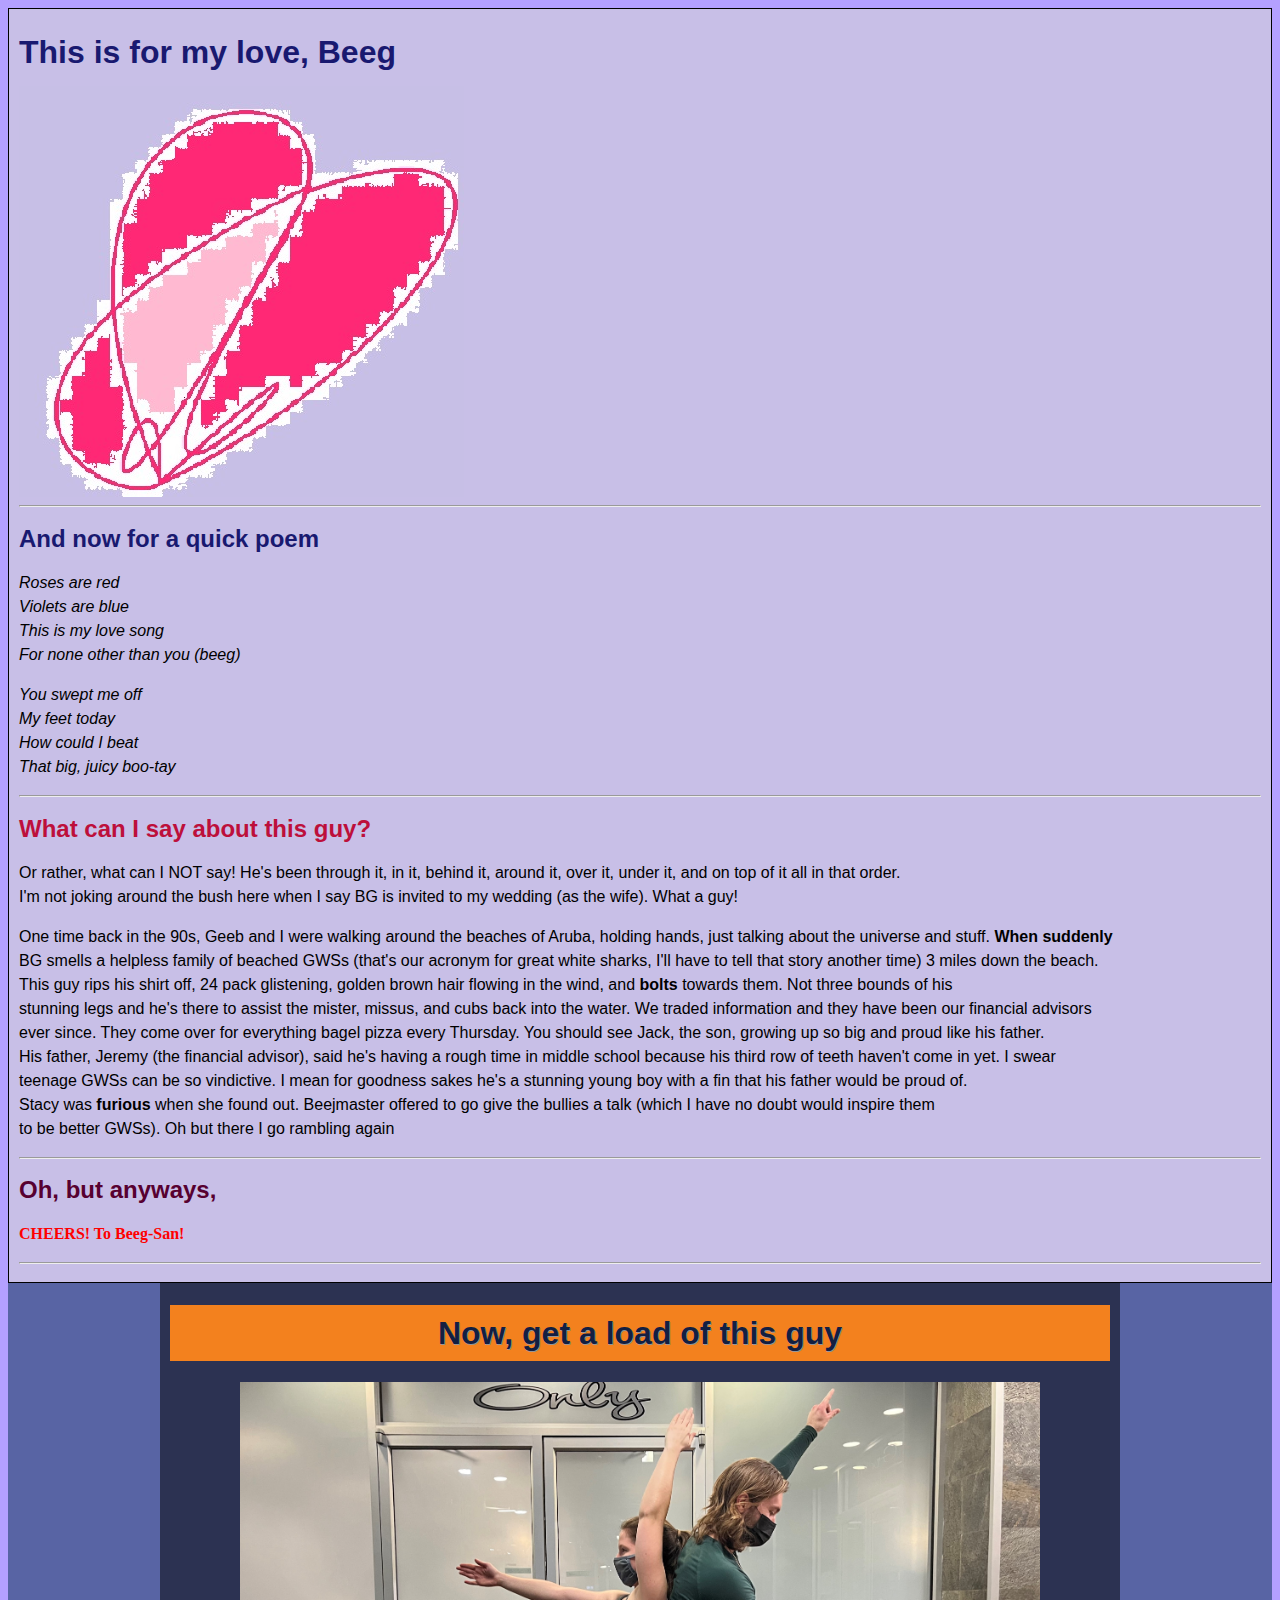
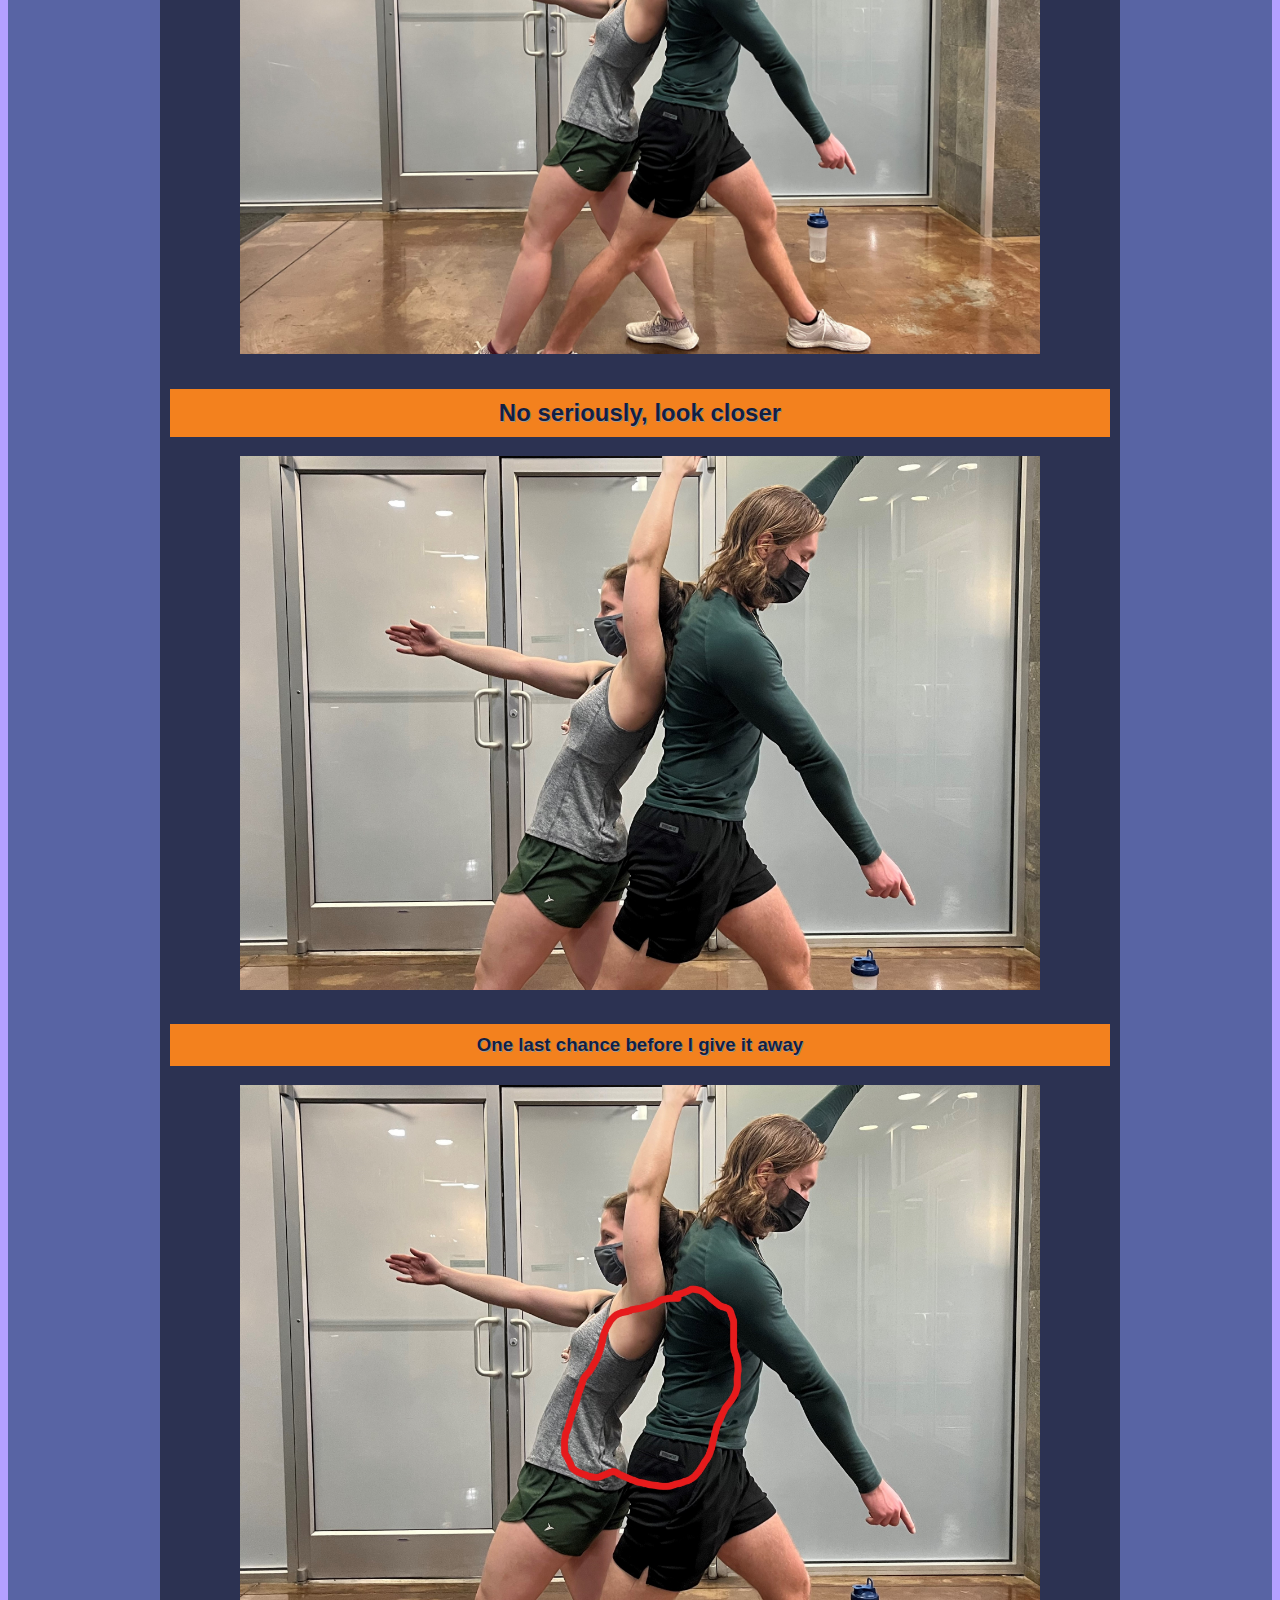
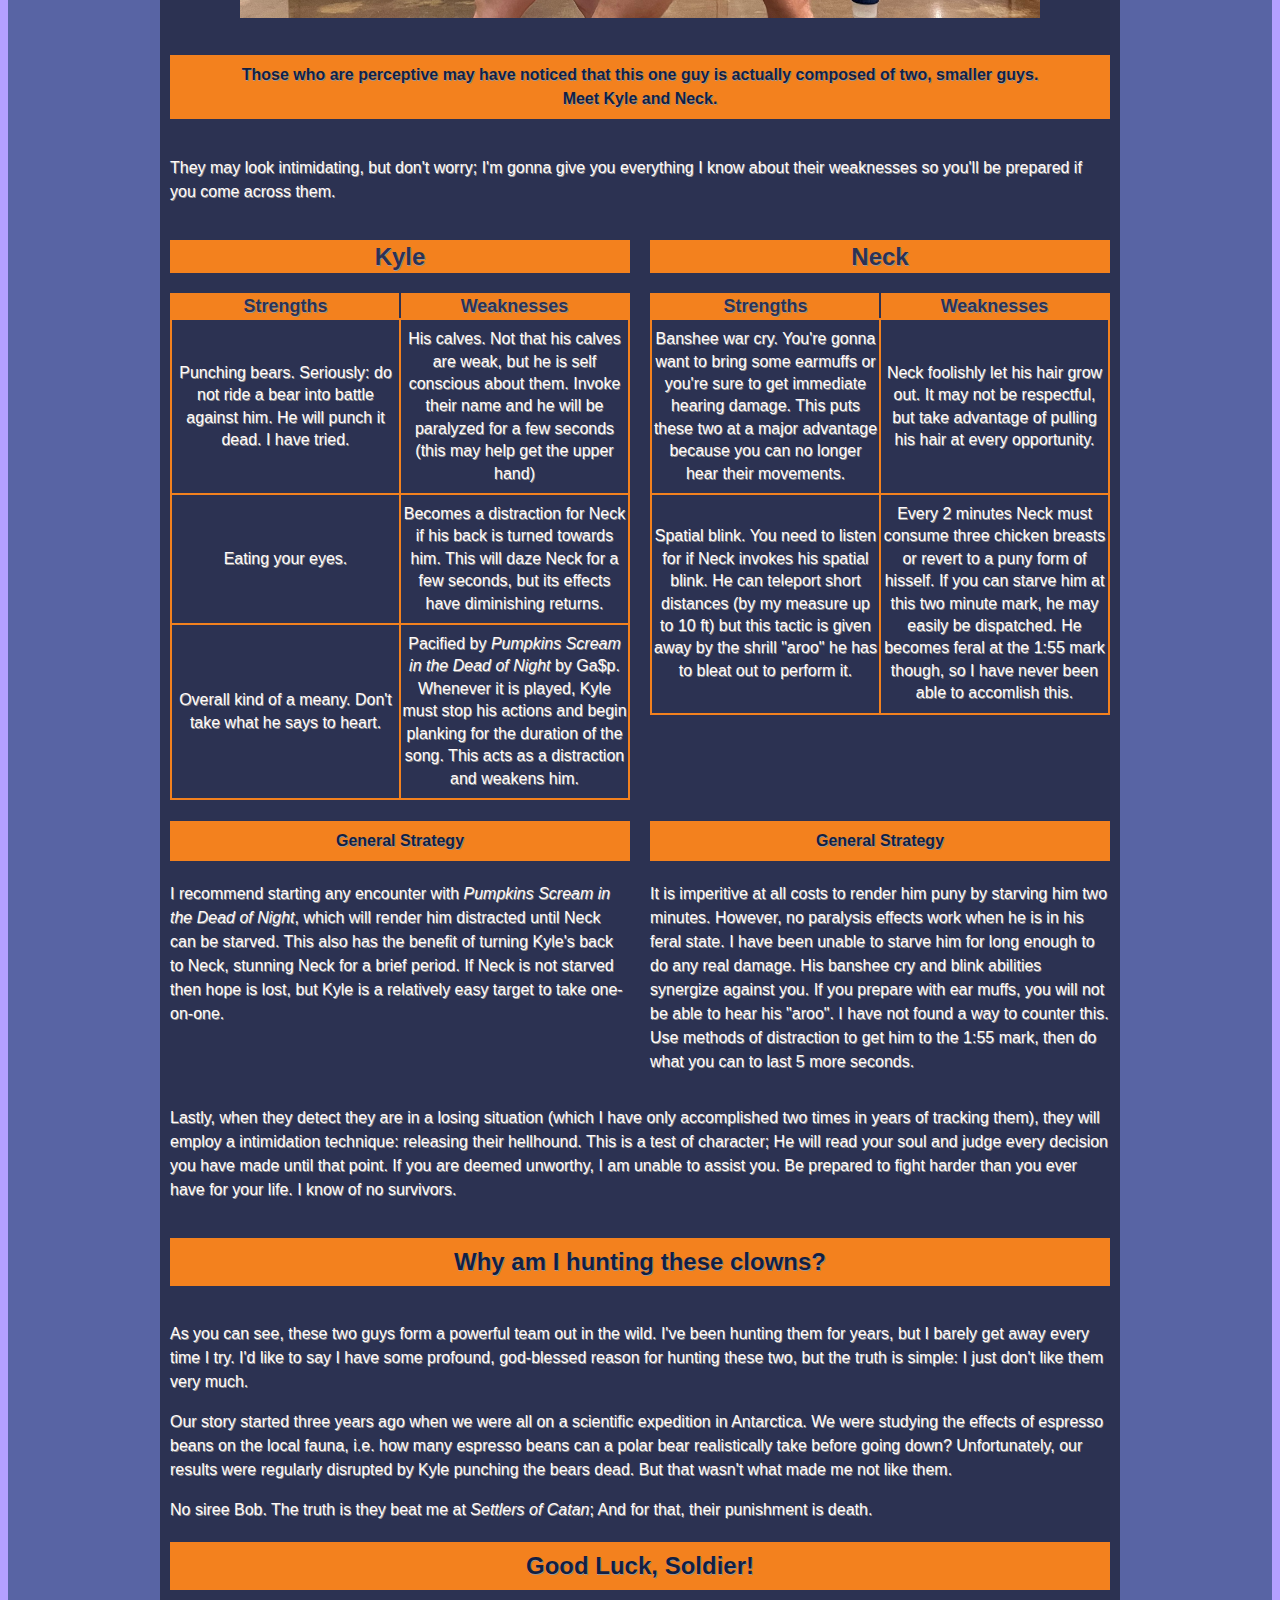
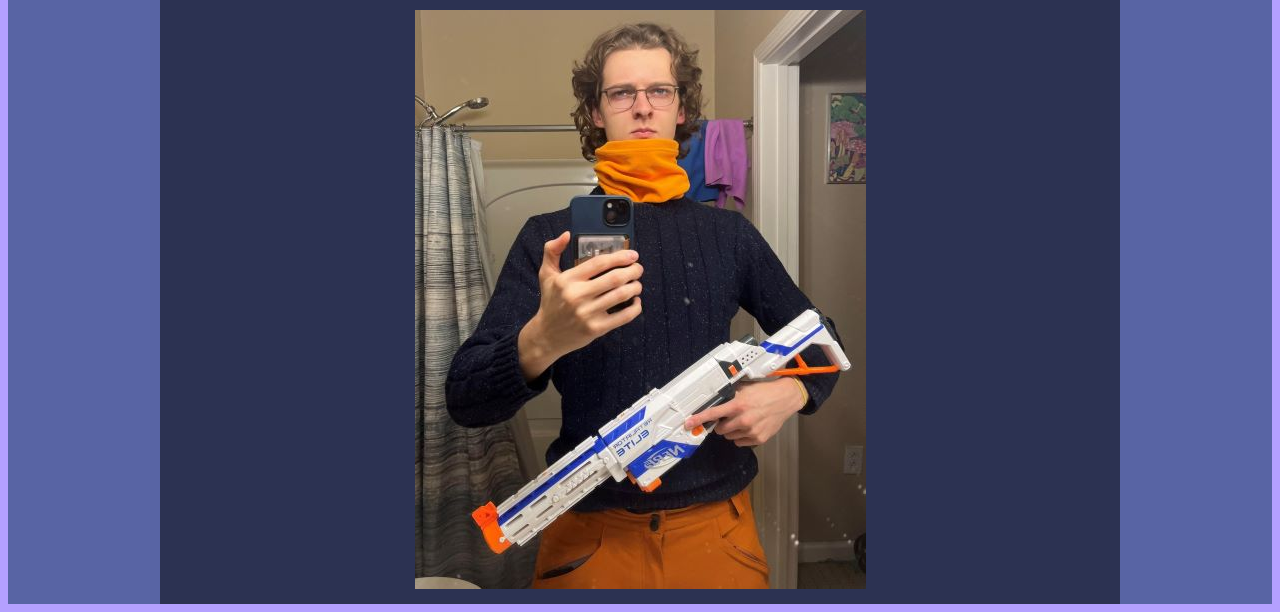
<file: index.html>
<html>

<head>
  <title>
    Hey There, Killers!
  </title>
  <link href="styles/styles.css" type="text/css" , rel="stylesheet" />
  <link rel="stylesheet" type="text/css" href="styles/960_12_col.css" />
</head>

<body>
  <div class='page'>
    <h1>
      This is for my love, Beeg
    </h1>
    <img src="images/Lovely Heart.jpg">
    <hr />
    <h2>
      And now for a quick poem
    </h2>
    <div id="poem">
      <p>
        Roses are red <br />
        Violets are blue <br />
        This is my love song <br />
        For none other than you (beeg) <br />
      </p>
      <p>
        You swept me off <br />
        My feet today <br />
        How could I beat <br />
        That big, juicy boo-tay <br/>
      </p>
    </div>
    <hr />
    <div id="gushing">
      <h2>
        What can I say about this guy?
      </h2>
      <p>
        Or rather, what can I NOT say! He's been through it, in it, behind it, around it, over it, under it, and on top of it all in that order. <br />
        I'm not joking around the bush here when I say BG is invited to my wedding (as the wife). What a guy!
      </p>
      <p>
        One time back in the 90s, Geeb and I were walking around the beaches of Aruba, holding hands, just talking about the universe and stuff. <b>When suddenly</b> <br/>
        BG smells a helpless family of beached GWSs (that's our acronym for great white sharks, I'll have to tell that story another time) 3 miles down the beach. <br />
        This guy rips his shirt off, 24 pack glistening, golden brown hair flowing in the wind, and <b>bolts</b> towards them. Not three bounds of his <br />
        stunning legs and he's there to assist the mister, missus, and cubs back into the water. We traded information and they have been our financial advisors <br />
        ever since. They come over for everything bagel pizza every Thursday. You should see Jack, the son, growing up so big and proud like his father. <br />
        His father, Jeremy (the financial advisor), said he's having a rough time in middle school because his third row of teeth haven't come in yet. I swear <br />
        teenage GWSs can be so vindictive. I mean for goodness sakes he's a stunning young boy with a fin that his father would be proud of. <br />
        Stacy was <b>furious</b> when she found out. Beejmaster offered to go give the bullies a talk (which I have no doubt would inspire them <br />
        to be better GWSs). Oh but there I go rambling again
      </p>
    </div>
    <hr />
    <div class="cheers">
      <h2>Oh, but anyways,</h2>
      <p><b>CHEERS! To Beeg-San!</b></p>
    </div>  
    <hr />
  </div>
  <div class="page2" id="KandN">
    <div class="page2_content container_12">
      <div class="grid_12">
        <h1 class="heading">Now, get a load of this guy</h1>
        <img src="images/KnN.jpg" class="large align-center"/>
      </div>
      <div class="grid_12">
        <h2 class="heading">No seriously, look closer</h2>
        <img src="images/KnN_2.jpg" class="large align-center"/>
      </div>
      <div class="grid_12">
        <h3 class="heading">One last chance before I give it away</h3>
        <img src="images/KnN_3.jpg" class="large align-center"/>
      </div>
      <div class="grid_12">
        <h4 class="heading">
          Those who are perceptive may have noticed that this one guy is actually composed of two, smaller guys. <br />
          Meet Kyle and Neck.
        </h4>
      </div>
      <p class="grid_12">
        They may look intimidating, but don't worry; I'm gonna give you everything I know about their weaknesses so you'll be prepared
        if you come across them. <br />
      </p>
      <div class="strengths_and_weaknesses clearfix">
        <div class="grid_6">
          <h2 class="title">Kyle</h2>
          <table>
            <tr>
              <th class="strengths">Strengths</th>
              <th class="weaknesses">Weaknesses</th>
            </tr>
            <tr>
              <td>
                Punching bears. Seriously: do not ride a bear into battle against him. He will punch it dead. I have tried.
              </td>
              <td>
                His calves. Not that his calves are weak, but he is self conscious about them. Invoke their name and he will be paralyzed for a few seconds (this may help get the upper hand)
              </td>
            </tr>
            <tr>
              <td>
                Eating your eyes.
              </td>
              <td>
                Becomes a distraction for Neck if his back is turned towards him. This will daze Neck for a few seconds,
                but its effects have diminishing returns.
              </td>
            </tr>
            <tr>
              <td>
                Overall kind of a meany. Don't take what he says to heart.
              </td>
              <td>
                Pacified by <em>Pumpkins Scream in the Dead of Night</em> by Ga$p. Whenever it is played, Kyle must stop his actions and begin planking for the
                duration of the song. This acts as a distraction and weakens him.
              </td>
            </tr>
          </table>
        </div>
        <div class="grid_6">
          <h2 class="title">Neck</h2>
          <table>
            <tr>
              <th class="strengths">Strengths</th>
              <th class="weaknesses">Weaknesses</th>
            </tr>
            <tr>
              <td>
                Banshee war cry. You're gonna want to bring some earmuffs or you're sure to get immediate hearing damage.
                This puts these two at a major advantage because you can no longer hear their movements.
              </td>
              <td>
                Neck foolishly let his hair grow out. It may not be respectful, but take advantage of pulling his hair at every opportunity.
              </td>
            </tr>
            <tr>
              <td>
                Spatial blink. You need to listen for if Neck invokes his spatial blink. He can teleport short distances (by my measure up to 10 ft)
                but this tactic is given away by the shrill "aroo" he has to bleat out to perform it.
              </td>
              <td>
                Every 2 minutes Neck must consume three chicken breasts or revert to a puny form of hisself. If you can starve him at this two
                minute mark, he may easily be dispatched. He becomes feral at the 1:55 mark though, so I have never been able to accomlish this.
              </td>
            </tr>
          </table>
        </div>
      </div>
      <div class="strategy">
        <div class="grid_6">
          <h4 class="heading">General Strategy</h4>
          <p>
            I recommend starting any encounter with <em>Pumpkins Scream in the Dead of Night</em>, which will
            render him distracted until Neck can be starved. This also has the benefit of turning Kyle's back
            to Neck, stunning Neck for a brief period. If Neck is not starved then hope is lost, but
            Kyle is a relatively easy target to take one-on-one.
          </p>
        </div>
        <div class="grid_6">
          <h4 class="heading">General Strategy</h4>
          <p>
            It is imperitive at all costs to render him puny by starving him two minutes. However, no
            paralysis effects work when he is in his feral state. I have been unable to starve him for long
            enough to do any real damage. His banshee cry and blink abilities synergize against you. If
            you prepare with ear muffs, you will not be able to hear his "aroo". I  have not found a way
            to counter this. Use methods of distraction to get him to the 1:55 mark, then do what you
            can to last 5 more seconds.
          </p>
        </div>
      </div>
      <p class="grid_12">
        Lastly, when they detect they are in a losing situation (which I have only accomplished two times in years of tracking them), they will employ
        a intimidation technique: releasing their hellhound. This is a test of character; He will read your soul and judge every decision you have made until that point.
        If you are deemed unworthy, I am unable to assist you. Be prepared to fight harder than you ever have for your life. I know of no survivors.
      </p>
      <div class="grid_12">
        <h2 class="heading">
          Why am I hunting these clowns?
        </h2>
      </div>
      <div class="grid_12 debrief">
        <p class=>
          As you can see, these two guys form a powerful team out in the wild. I've been hunting them for years, but I barely get away every time I try.
          I'd like to say I have some profound, god-blessed reason for hunting these two, but the truth is simple: I just don't like them very much.
        </p>
        <p>
          Our story started three years ago when we were all on a scientific expedition in Antarctica. We were studying the effects of espresso beans on the
          local fauna, i.e. how many espresso beans can a polar bear realistically take before going down? Unfortunately, our results were regularly disrupted
          by Kyle punching the bears dead. But that wasn't what made me not like them.
        </p>
        <p>
          No siree Bob. The truth is they beat me at <em>Settlers of Catan</em>; And for that, their punishment
          is death.
        </p>
        <h2 class="heading">Good Luck, Soldier!</h2>
        <img src="images/good_luck_soldier.jpg" class="align-center">
      </div>
    </div>
  </div>
</body>

</html>
</file>
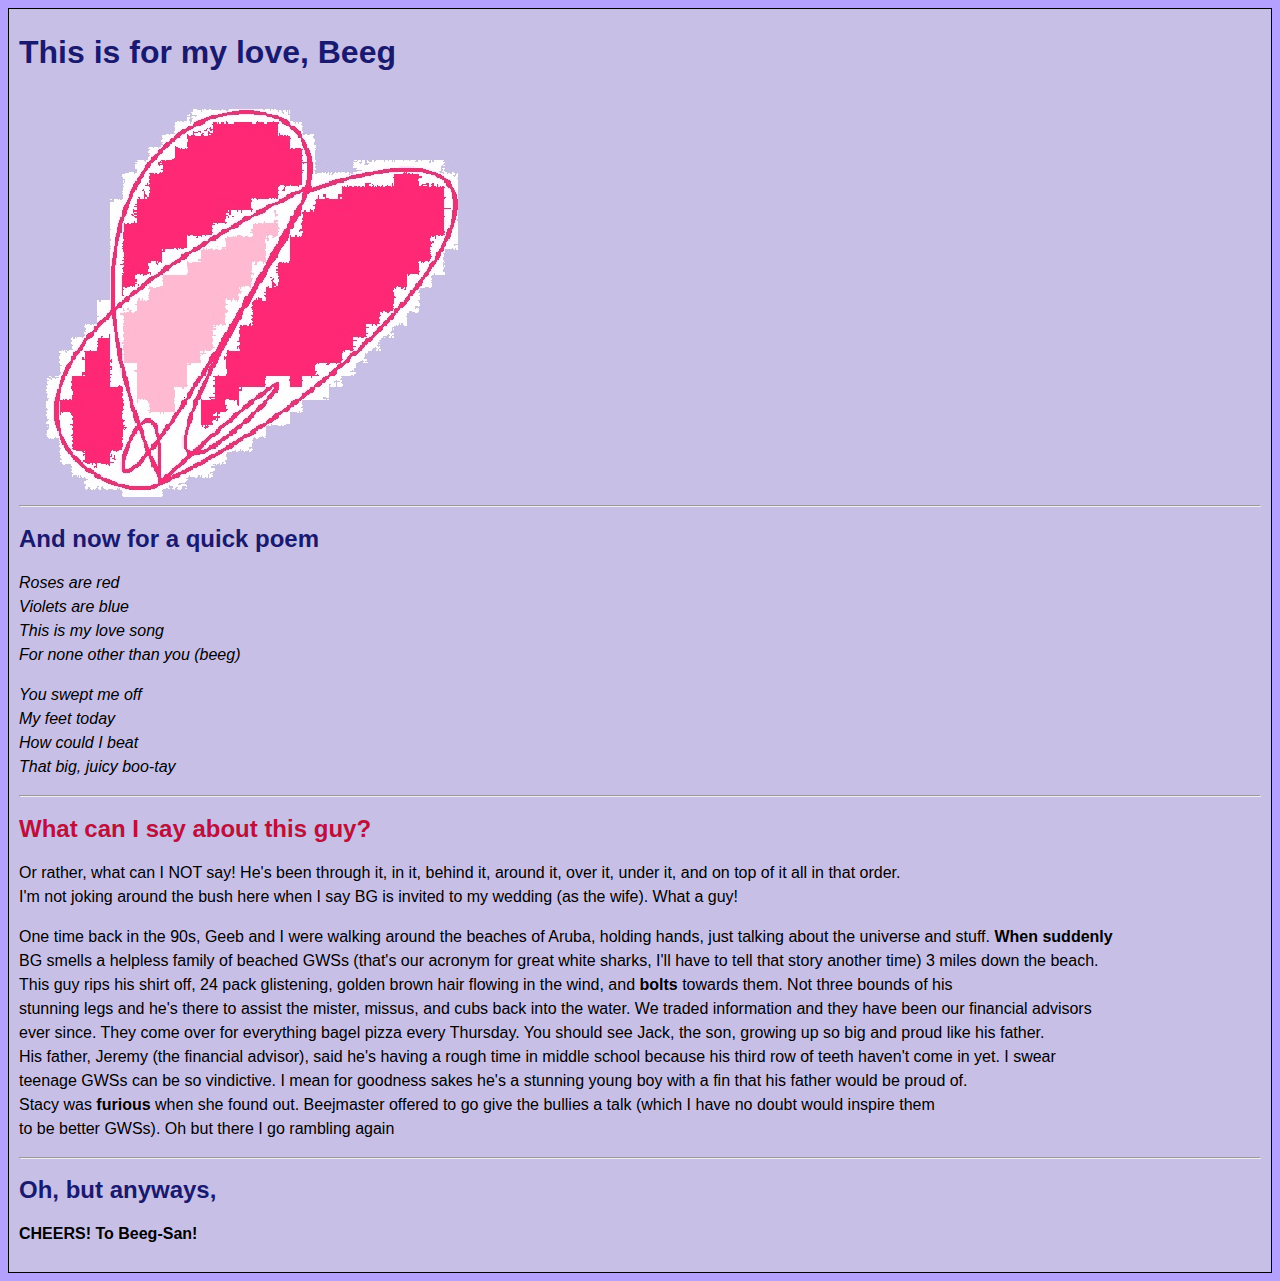
<file: hello_world.html>
<html>

<head>
  <title>
    Hello, Bitch
  </title>
  <link href="styles/styles.css" type="text/css" , rel="stylesheet" />
</head>

<body>
  <div class='page'>
    <h1>
      This is for my love, Beeg
    </h1>
    <img src="images/Lovely Heart.jpg">

    <hr />
    <h2>
      And now for a quick poem
    </h2>
    <div id="poem">
      <p>
        Roses are red <br />
        Violets are blue <br />
        This is my love song <br />
        For none other than you (beeg) <br />
      </p>
      <p>
        You swept me off <br />
        My feet today <br />
        How could I beat <br />
        That big, juicy boo-tay <br/>
      </p>
    </div>
    <hr />
    <div id="gushing">
      <h2>
        What can I say about this guy?
      </h2>
      <p>
        Or rather, what can I NOT say! He's been through it, in it, behind it, around it, over it, under it, and on top of it all in that order. <br />
        I'm not joking around the bush here when I say BG is invited to my wedding (as the wife). What a guy!
      </p>
      <p>
        One time back in the 90s, Geeb and I were walking around the beaches of Aruba, holding hands, just talking about the universe and stuff. <b>When suddenly</b> <br/>
        BG smells a helpless family of beached GWSs (that's our acronym for great white sharks, I'll have to tell that story another time) 3 miles down the beach. <br />
        This guy rips his shirt off, 24 pack glistening, golden brown hair flowing in the wind, and <b>bolts</b> towards them. Not three bounds of his <br />
        stunning legs and he's there to assist the mister, missus, and cubs back into the water. We traded information and they have been our financial advisors <br />
        ever since. They come over for everything bagel pizza every Thursday. You should see Jack, the son, growing up so big and proud like his father. <br />
        His father, Jeremy (the financial advisor), said he's having a rough time in middle school because his third row of teeth haven't come in yet. I swear <br />
        teenage GWSs can be so vindictive. I mean for goodness sakes he's a stunning young boy with a fin that his father would be proud of. <br />
        Stacy was <b>furious</b> when she found out. Beejmaster offered to go give the bullies a talk (which I have no doubt would inspire them <br />
        to be better GWSs). Oh but there I go rambling again
      </p>
    </div>
    <hr />
    <div id="cheers">
      <h2>Oh, but anyways,</h2>
      <p><b>CHEERS! To Beeg-San!</b></p>
    </div>
  </div>
</body>

</html>
</file>
<file: styles/styles.css>
body {
    font-family: arial;
    background-color: rgb(180, 160, 255);
    line-height: 1.5em;
}
.page {    
    border: 1px solid black;
    padding: 10px;
    background-color: rgb(200, 191, 231);
}
.page2 {
    background-color: rgb(88, 100, 164);
    margin: 0%;
}
.page2_content {
    background-color: rgb(44, 50, 82);
    color: snow;
    text-shadow: .75px .75px #969696;
    font-family: Verdana, Geneva, Tahoma, sans-serif;
}
h1, h2 {
    color: midnightblue;
}
img {
    padding-left: 0px;
    padding-top: 0%;
}
#poem {
    font-style: italic;
    font-family:Verdana, Geneva, Tahoma, sans-serif
}
#gushing>h2 {
    color: rgb(189, 15, 59);
}
.cheers>h2 {
    color: rgb(87, 0, 48);
}
.cheers>p {
    font-family: cursive;
    color: red;
}
.heading {
    background-color: rgb(243, 129, 30);
    color:rgb(19, 31, 65);
    text-align: center;
    padding: 0.5em;
} 
.weaknesses {
    font-family: 'Segoe UI', Tahoma, Geneva, Verdana, sans-serif;
    font-size: large;
    font-weight: bolder;
    color:maroon;
}
.strengths {
    font-family: 'Segoe UI', Tahoma, Geneva, Verdana, sans-serif;
    font-size: large;
    color: rgb(0, 128, 55);
    font-weight: bolder;
}
table, th, td {
    border: 2px solid rgb(243, 129, 30);
    border-collapse: collapse;
    color: snow;
}
th, td {
    width: 50%;
    text-align: center;
}
td {
    padding-top: 0.5em;
    padding-bottom: 0.5em;
}
.title {
    background-color: rgb(243, 129, 30);
    color:rgb(44, 50, 82);
    text-align: center;
    padding: 0.2em;
}
.strengths {
    border-right: 2px solid rgb(44, 50, 82);
    background-color: rgb(243, 129, 30);
    color:rgb(44, 50, 82);
}
.weaknesses {
    border-left: 2px solid rgb(44, 50, 82);
    background-color: rgb(243, 129, 30);
    color:rgb(44, 50, 82);
}
td {
    line-height: 1.4em;
}
.debrief img {
    text-align: center;
}
img.align-center {
    display: block;
    margin: auto;
    padding-bottom: 15px;
}
img.large {
    width: 940px;
    width: 800px;
}
</file>
<file: styles/960_12_col.css>
/*
  960 Grid System ~ Core CSS.
  Learn more ~ http://960.gs/

  Licensed under GPL and MIT.
*/

/*
  Forces backgrounds to span full width,
  even if there is horizontal scrolling.
  Increase this if your layout is wider.

  Note: IE6 works fine without this fix.
*/

body {
  min-width: 960px;
}

/* `Container
----------------------------------------------------------------------------------------------------*/

.container_12 {
  margin-left: auto;
  margin-right: auto;
  width: 960px;
}

/* `Grid >> Global
----------------------------------------------------------------------------------------------------*/

.grid_1,
.grid_2,
.grid_3,
.grid_4,
.grid_5,
.grid_6,
.grid_7,
.grid_8,
.grid_9,
.grid_10,
.grid_11,
.grid_12 {
  display: inline;
  float: left;
  margin-left: 10px;
  margin-right: 10px;
}

.push_1, .pull_1,
.push_2, .pull_2,
.push_3, .pull_3,
.push_4, .pull_4,
.push_5, .pull_5,
.push_6, .pull_6,
.push_7, .pull_7,
.push_8, .pull_8,
.push_9, .pull_9,
.push_10, .pull_10,
.push_11, .pull_11 {
  position: relative;
}

/* `Grid >> Children (Alpha ~ First, Omega ~ Last)
----------------------------------------------------------------------------------------------------*/

.alpha {
  margin-left: 0;
}

.omega {
  margin-right: 0;
}

/* `Grid >> 12 Columns
----------------------------------------------------------------------------------------------------*/

.container_12 .grid_1 {
  width: 60px;
}

.container_12 .grid_2 {
  width: 140px;
}

.container_12 .grid_3 {
  width: 220px;
}

.container_12 .grid_4 {
  width: 300px;
}

.container_12 .grid_5 {
  width: 380px;
}

.container_12 .grid_6 {
  width: 460px;
}

.container_12 .grid_7 {
  width: 540px;
}

.container_12 .grid_8 {
  width: 620px;
}

.container_12 .grid_9 {
  width: 700px;
}

.container_12 .grid_10 {
  width: 780px;
}

.container_12 .grid_11 {
  width: 860px;
}

.container_12 .grid_12 {
  width: 940px;
}

/* `Prefix Extra Space >> 12 Columns
----------------------------------------------------------------------------------------------------*/

.container_12 .prefix_1 {
  padding-left: 80px;
}

.container_12 .prefix_2 {
  padding-left: 160px;
}

.container_12 .prefix_3 {
  padding-left: 240px;
}

.container_12 .prefix_4 {
  padding-left: 320px;
}

.container_12 .prefix_5 {
  padding-left: 400px;
}

.container_12 .prefix_6 {
  padding-left: 480px;
}

.container_12 .prefix_7 {
  padding-left: 560px;
}

.container_12 .prefix_8 {
  padding-left: 640px;
}

.container_12 .prefix_9 {
  padding-left: 720px;
}

.container_12 .prefix_10 {
  padding-left: 800px;
}

.container_12 .prefix_11 {
  padding-left: 880px;
}

/* `Suffix Extra Space >> 12 Columns
----------------------------------------------------------------------------------------------------*/

.container_12 .suffix_1 {
  padding-right: 80px;
}

.container_12 .suffix_2 {
  padding-right: 160px;
}

.container_12 .suffix_3 {
  padding-right: 240px;
}

.container_12 .suffix_4 {
  padding-right: 320px;
}

.container_12 .suffix_5 {
  padding-right: 400px;
}

.container_12 .suffix_6 {
  padding-right: 480px;
}

.container_12 .suffix_7 {
  padding-right: 560px;
}

.container_12 .suffix_8 {
  padding-right: 640px;
}

.container_12 .suffix_9 {
  padding-right: 720px;
}

.container_12 .suffix_10 {
  padding-right: 800px;
}

.container_12 .suffix_11 {
  padding-right: 880px;
}

/* `Push Space >> 12 Columns
----------------------------------------------------------------------------------------------------*/

.container_12 .push_1 {
  left: 80px;
}

.container_12 .push_2 {
  left: 160px;
}

.container_12 .push_3 {
  left: 240px;
}

.container_12 .push_4 {
  left: 320px;
}

.container_12 .push_5 {
  left: 400px;
}

.container_12 .push_6 {
  left: 480px;
}

.container_12 .push_7 {
  left: 560px;
}

.container_12 .push_8 {
  left: 640px;
}

.container_12 .push_9 {
  left: 720px;
}

.container_12 .push_10 {
  left: 800px;
}

.container_12 .push_11 {
  left: 880px;
}

/* `Pull Space >> 12 Columns
----------------------------------------------------------------------------------------------------*/

.container_12 .pull_1 {
  left: -80px;
}

.container_12 .pull_2 {
  left: -160px;
}

.container_12 .pull_3 {
  left: -240px;
}

.container_12 .pull_4 {
  left: -320px;
}

.container_12 .pull_5 {
  left: -400px;
}

.container_12 .pull_6 {
  left: -480px;
}

.container_12 .pull_7 {
  left: -560px;
}

.container_12 .pull_8 {
  left: -640px;
}

.container_12 .pull_9 {
  left: -720px;
}

.container_12 .pull_10 {
  left: -800px;
}

.container_12 .pull_11 {
  left: -880px;
}

/* `Clear Floated Elements
----------------------------------------------------------------------------------------------------*/

/* http://sonspring.com/journal/clearing-floats */

.clear {
  clear: both;
  display: block;
  overflow: hidden;
  visibility: hidden;
  width: 0;
  height: 0;
}

/* http://www.yuiblog.com/blog/2010/09/27/clearfix-reloaded-overflowhidden-demystified */

.clearfix:before,
.clearfix:after,
.container_12:before,
.container_12:after {
  content: '.';
  display: block;
  overflow: hidden;
  visibility: hidden;
  font-size: 0;
  line-height: 0;
  width: 0;
  height: 0;
}

.clearfix:after,
.container_12:after {
  clear: both;
}

/*
  The following zoom:1 rule is specifically for IE6 + IE7.
  Move to separate stylesheet if invalid CSS is a problem.
*/

.clearfix,
.container_12 {
  zoom: 1;
}
</file>
